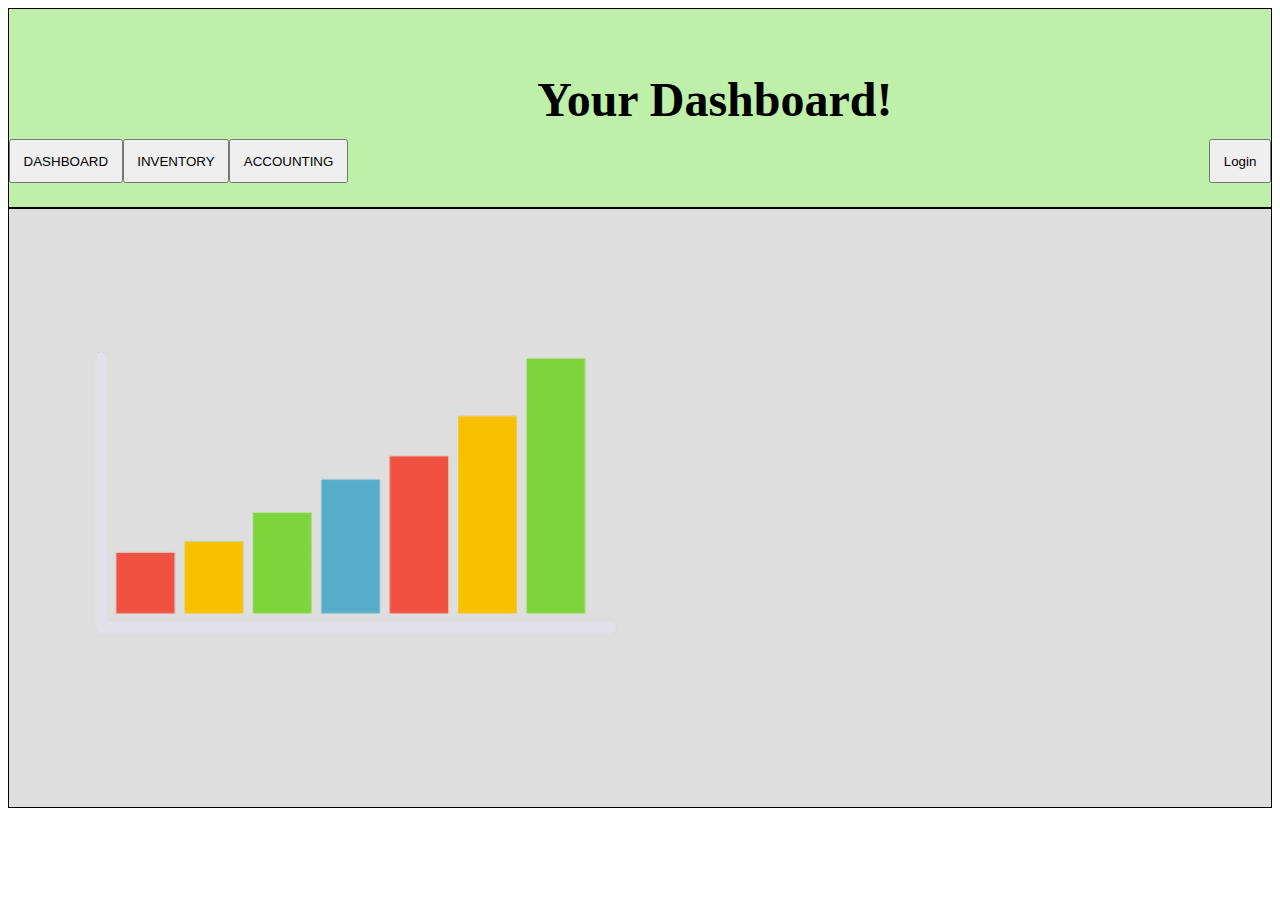
<file: dashboard.html>
<!DOCTYPE html>
<html lang="en">
<head>
    <meta charset="UTF-8">
    <meta http-equiv="X-UA-Compatible" content="IE=edge">
    <meta name="viewport" content="width=device-width, initial-scale=1.0">
    <link rel="stylesheet" href="style2.css">
    <title>Document</title>
</head>
<body>
    
    <section class="top">
        <button type="button">DASHBOARD</button>
        <button type="button">INVENTORY</button>
        <button type="button">ACCOUNTING</button>
        <button type="button" class="login">Login</button>
        <h1>Your Dashboard!</h1>

    </section>

    <section>
        
        <img src="pngwing.com.png">
    </section>



</body>
</html>
</file>
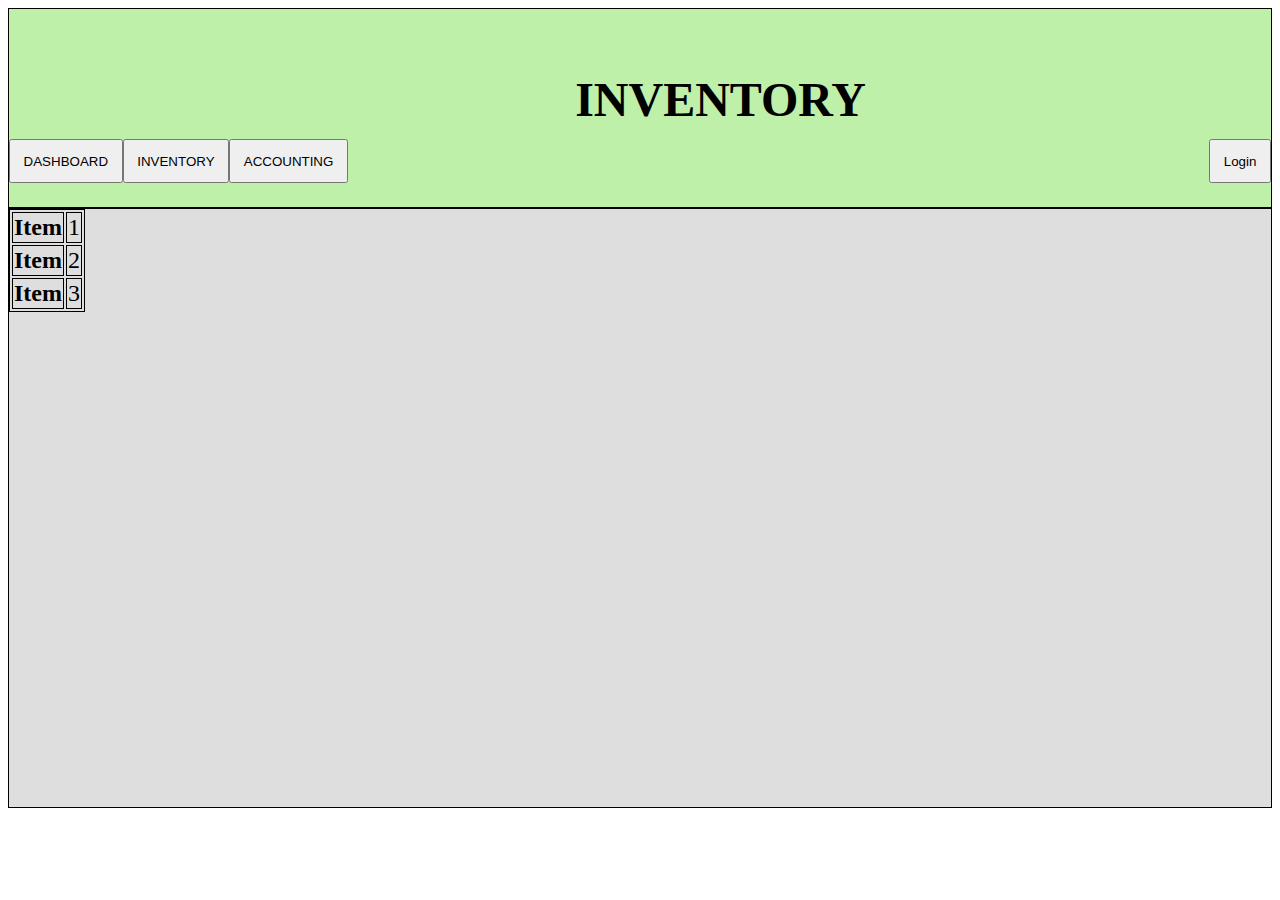
<file: inventory.html>
<!DOCTYPE html>
<html lang="en">
<head>
    <meta charset="UTF-8">
    <meta http-equiv="X-UA-Compatible" content="IE=edge">
    <meta name="viewport" content="width=device-width, initial-scale=1.0">
    <link rel="stylesheet" href="style3.css">
    <title>Document</title>
</head>
<body>

    <section class="top">
        <button type="button">DASHBOARD</button>
        <button type="button">INVENTORY</button>
        <button type="button">ACCOUNTING</button>
        <button type="button" class="login">Login</button>
        <h1>INVENTORY</h1>
    </section>

    <section>
        <table>
            <tr>
                <th>Item</th>
                <td>1</td>
            </tr>
            <tr>
                <th>Item</th>
                <td>2</td>
            </tr>
            <tr>
                <th>Item</th>
                <td>3</td>
            </tr>
        </table>
    </section>



    
</body>
</html>
</file>
<file: style2.css>
*{
    box-sizing: border-box;
}

.top{
    width: 100%;
    height: 200px;
    border: 1px solid black;
    background-color: rgb(190, 240, 169);
}

section{
    width: 100%;
    height: 600px;
    border: 1px solid black;
    background-color: rgb(222, 222, 222)

}

button{
    float:left;
    margin-top: 130px;
    padding: 1%;
}

.login{
    float:right;
    margin-top: 130px;
    padding: 1%;
}

h1{
    float:left;
    font-size: 3rem;
    margin: 5% 0 0 15%;
}

img{
    width: 45%;
    float:left;
    margin-left: 5%;
}
</file>
<file: style3.css>
*{
    box-sizing: border-box;
}

.top{
    width: 100%;
    height: 200px;
    border: 1px solid black;
    background-color: rgb(190, 240, 169,1);
}

section{
    width: 100%;
    height: 600px;
    border: 1px solid black;
    background-color: rgb(222, 222, 222)
}

button{
    float:left;
    margin-top: 130px;
    padding: 1%;
}

.login{
    float:right;
    margin-top: 130px;
    padding: 1%;
}

h1{
    float:left;
    font-size: 3rem;
    margin: 5% 0 0 18%;
}

table, th, td, tr{
    border: 1px solid black;
}

th, td{
    font-size: 1.5rem
}
</file>
